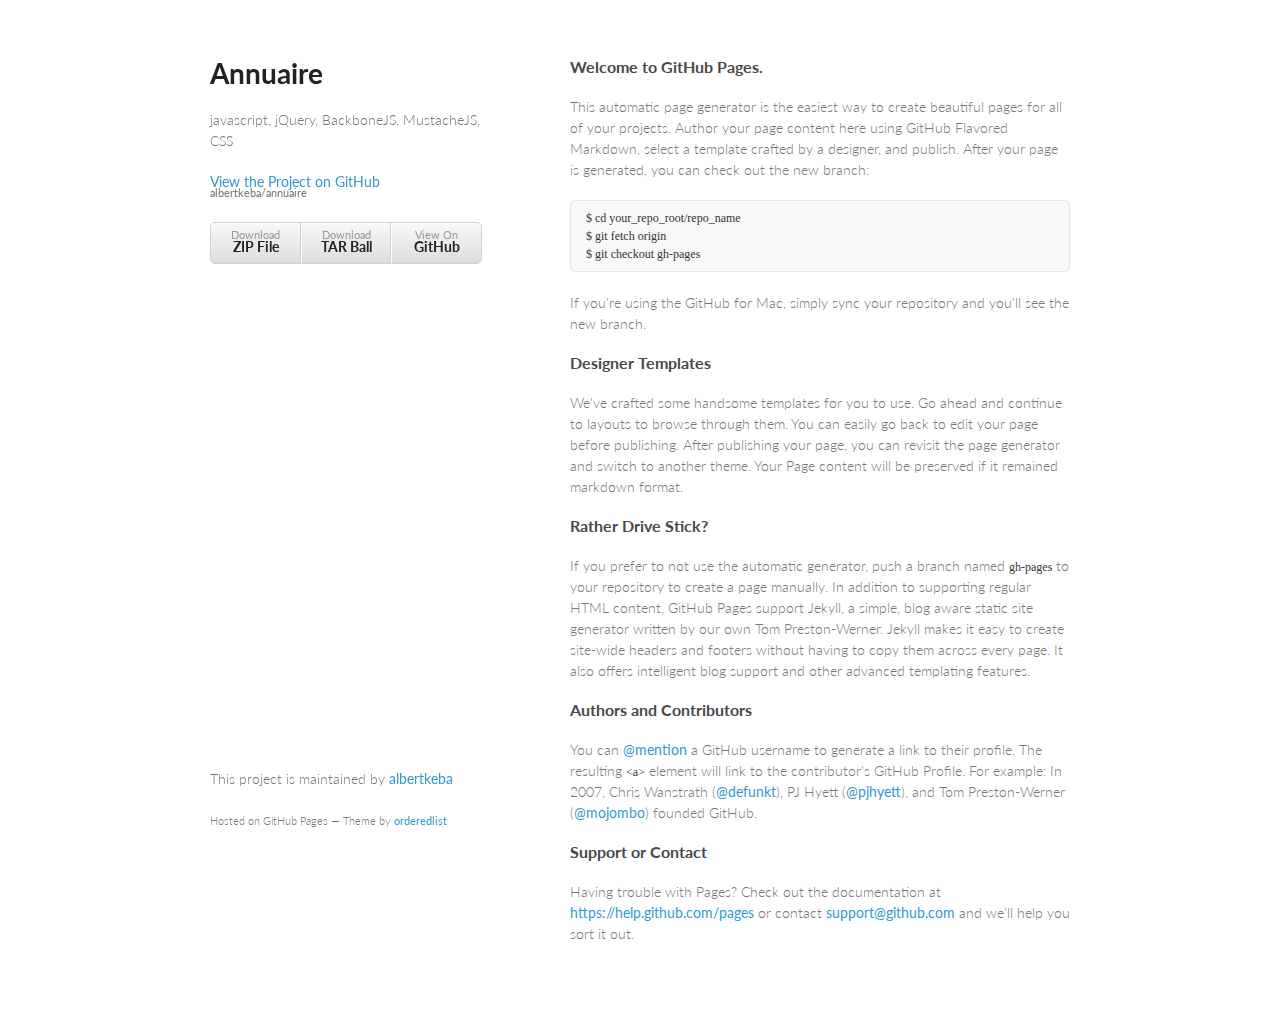
<file: index.html>
<!doctype html>
<html>
  <head>
    <meta charset="utf-8">
    <meta http-equiv="X-UA-Compatible" content="chrome=1">
    <title>Annuaire by albertkeba</title>

    <link rel="stylesheet" href="stylesheets/styles.css">
    <link rel="stylesheet" href="stylesheets/pygment_trac.css">
    <meta name="viewport" content="width=device-width, initial-scale=1, user-scalable=no">
    <!--[if lt IE 9]>
    <script src="//html5shiv.googlecode.com/svn/trunk/html5.js"></script>
    <![endif]-->
  </head>
  <body>
    <div class="wrapper">
      <header>
        <h1>Annuaire</h1>
        <p>javascript, jQuery, BackboneJS, MustacheJS, CSS</p>

        <p class="view"><a href="https://github.com/albertkeba/annuaire">View the Project on GitHub <small>albertkeba/annuaire</small></a></p>


        <ul>
          <li><a href="https://github.com/albertkeba/annuaire/zipball/master">Download <strong>ZIP File</strong></a></li>
          <li><a href="https://github.com/albertkeba/annuaire/tarball/master">Download <strong>TAR Ball</strong></a></li>
          <li><a href="https://github.com/albertkeba/annuaire">View On <strong>GitHub</strong></a></li>
        </ul>
      </header>
      <section>
        <h3>
<a id="welcome-to-github-pages" class="anchor" href="#welcome-to-github-pages" aria-hidden="true"><span class="octicon octicon-link"></span></a>Welcome to GitHub Pages.</h3>

<p>This automatic page generator is the easiest way to create beautiful pages for all of your projects. Author your page content here using GitHub Flavored Markdown, select a template crafted by a designer, and publish. After your page is generated, you can check out the new branch:</p>

<pre><code>$ cd your_repo_root/repo_name
$ git fetch origin
$ git checkout gh-pages
</code></pre>

<p>If you're using the GitHub for Mac, simply sync your repository and you'll see the new branch.</p>

<h3>
<a id="designer-templates" class="anchor" href="#designer-templates" aria-hidden="true"><span class="octicon octicon-link"></span></a>Designer Templates</h3>

<p>We've crafted some handsome templates for you to use. Go ahead and continue to layouts to browse through them. You can easily go back to edit your page before publishing. After publishing your page, you can revisit the page generator and switch to another theme. Your Page content will be preserved if it remained markdown format.</p>

<h3>
<a id="rather-drive-stick" class="anchor" href="#rather-drive-stick" aria-hidden="true"><span class="octicon octicon-link"></span></a>Rather Drive Stick?</h3>

<p>If you prefer to not use the automatic generator, push a branch named <code>gh-pages</code> to your repository to create a page manually. In addition to supporting regular HTML content, GitHub Pages support Jekyll, a simple, blog aware static site generator written by our own Tom Preston-Werner. Jekyll makes it easy to create site-wide headers and footers without having to copy them across every page. It also offers intelligent blog support and other advanced templating features.</p>

<h3>
<a id="authors-and-contributors" class="anchor" href="#authors-and-contributors" aria-hidden="true"><span class="octicon octicon-link"></span></a>Authors and Contributors</h3>

<p>You can <a href="https://github.com/blog/821" class="user-mention">@mention</a> a GitHub username to generate a link to their profile. The resulting <code>&lt;a&gt;</code> element will link to the contributor's GitHub Profile. For example: In 2007, Chris Wanstrath (<a href="https://github.com/defunkt" class="user-mention">@defunkt</a>), PJ Hyett (<a href="https://github.com/pjhyett" class="user-mention">@pjhyett</a>), and Tom Preston-Werner (<a href="https://github.com/mojombo" class="user-mention">@mojombo</a>) founded GitHub.</p>

<h3>
<a id="support-or-contact" class="anchor" href="#support-or-contact" aria-hidden="true"><span class="octicon octicon-link"></span></a>Support or Contact</h3>

<p>Having trouble with Pages? Check out the documentation at <a href="https://help.github.com/pages">https://help.github.com/pages</a> or contact <a href="mailto:support@github.com">support@github.com</a> and we’ll help you sort it out.</p>
      </section>
      <footer>
        <p>This project is maintained by <a href="https://github.com/albertkeba">albertkeba</a></p>
        <p><small>Hosted on GitHub Pages &mdash; Theme by <a href="https://github.com/orderedlist">orderedlist</a></small></p>
      </footer>
    </div>
    <script src="javascripts/scale.fix.js"></script>
    
  </body>
</html>
</file>
<file: stylesheets/styles.css>
@import url(https://fonts.googleapis.com/css?family=Lato:300italic,700italic,300,700);

body {
  padding:50px;
  font:14px/1.5 Lato, "Helvetica Neue", Helvetica, Arial, sans-serif;
  color:#777;
  font-weight:300;
}

h1, h2, h3, h4, h5, h6 {
  color:#222;
  margin:0 0 20px;
}

p, ul, ol, table, pre, dl {
  margin:0 0 20px;
}

h1, h2, h3 {
  line-height:1.1;
}

h1 {
  font-size:28px;
}

h2 {
  color:#393939;
}

h3, h4, h5, h6 {
  color:#494949;
}

a {
  color:#39c;
  font-weight:400;
  text-decoration:none;
}

a small {
  font-size:11px;
  color:#777;
  margin-top:-0.6em;
  display:block;
}

.wrapper {
  width:860px;
  margin:0 auto;
}

blockquote {
  border-left:1px solid #e5e5e5;
  margin:0;
  padding:0 0 0 20px;
  font-style:italic;
}

code, pre {
  font-family:Monaco, Bitstream Vera Sans Mono, Lucida Console, Terminal;
  color:#333;
  font-size:12px;
}

pre {
  padding:8px 15px;
  background: #f8f8f8;  
  border-radius:5px;
  border:1px solid #e5e5e5;
  overflow-x: auto;
}

table {
  width:100%;
  border-collapse:collapse;
}

th, td {
  text-align:left;
  padding:5px 10px;
  border-bottom:1px solid #e5e5e5;
}

dt {
  color:#444;
  font-weight:700;
}

th {
  color:#444;
}

img {
  max-width:100%;
}

header {
  width:270px;
  float:left;
  position:fixed;
}

header ul {
  list-style:none;
  height:40px;
  
  padding:0;
  
  background: #eee;
  background: -moz-linear-gradient(top, #f8f8f8 0%, #dddddd 100%);
  background: -webkit-gradient(linear, left top, left bottom, color-stop(0%,#f8f8f8), color-stop(100%,#dddddd));
  background: -webkit-linear-gradient(top, #f8f8f8 0%,#dddddd 100%);
  background: -o-linear-gradient(top, #f8f8f8 0%,#dddddd 100%);
  background: -ms-linear-gradient(top, #f8f8f8 0%,#dddddd 100%);
  background: linear-gradient(top, #f8f8f8 0%,#dddddd 100%);
  
  border-radius:5px;
  border:1px solid #d2d2d2;
  box-shadow:inset #fff 0 1px 0, inset rgba(0,0,0,0.03) 0 -1px 0;
  width:270px;
}

header li {
  width:89px;
  float:left;
  border-right:1px solid #d2d2d2;
  height:40px;
}

header ul a {
  line-height:1;
  font-size:11px;
  color:#999;
  display:block;
  text-align:center;
  padding-top:6px;
  height:40px;
}

strong {
  color:#222;
  font-weight:700;
}

header ul li + li {
  width:88px;
  border-left:1px solid #fff;
}

header ul li + li + li {
  border-right:none;
  width:89px;
}

header ul a strong {
  font-size:14px;
  display:block;
  color:#222;
}

section {
  width:500px;
  float:right;
  padding-bottom:50px;
}

small {
  font-size:11px;
}

hr {
  border:0;
  background:#e5e5e5;
  height:1px;
  margin:0 0 20px;
}

footer {
  width:270px;
  float:left;
  position:fixed;
  bottom:50px;
}

@media print, screen and (max-width: 960px) {
  
  div.wrapper {
    width:auto;
    margin:0;
  }
  
  header, section, footer {
    float:none;
    position:static;
    width:auto;
  }
  
  header {
    padding-right:320px;
  }
  
  section {
    border:1px solid #e5e5e5;
    border-width:1px 0;
    padding:20px 0;
    margin:0 0 20px;
  }
  
  header a small {
    display:inline;
  }
  
  header ul {
    position:absolute;
    right:50px;
    top:52px;
  }
}

@media print, screen and (max-width: 720px) {
  body {
    word-wrap:break-word;
  }
  
  header {
    padding:0;
  }
  
  header ul, header p.view {
    position:static;
  }
  
  pre, code {
    word-wrap:normal;
  }
}

@media print, screen and (max-width: 480px) {
  body {
    padding:15px;
  }
  
  header ul {
    display:none;
  }
}

@media print {
  body {
    padding:0.4in;
    font-size:12pt;
    color:#444;
  }
}
</file>
<file: stylesheets/pygment_trac.css>
.highlight  { background: #ffffff; }
.highlight .c { color: #999988; font-style: italic } /* Comment */
.highlight .err { color: #a61717; background-color: #e3d2d2 } /* Error */
.highlight .k { font-weight: bold } /* Keyword */
.highlight .o { font-weight: bold } /* Operator */
.highlight .cm { color: #999988; font-style: italic } /* Comment.Multiline */
.highlight .cp { color: #999999; font-weight: bold } /* Comment.Preproc */
.highlight .c1 { color: #999988; font-style: italic } /* Comment.Single */
.highlight .cs { color: #999999; font-weight: bold; font-style: italic } /* Comment.Special */
.highlight .gd { color: #000000; background-color: #ffdddd } /* Generic.Deleted */
.highlight .gd .x { color: #000000; background-color: #ffaaaa } /* Generic.Deleted.Specific */
.highlight .ge { font-style: italic } /* Generic.Emph */
.highlight .gr { color: #aa0000 } /* Generic.Error */
.highlight .gh { color: #999999 } /* Generic.Heading */
.highlight .gi { color: #000000; background-color: #ddffdd } /* Generic.Inserted */
.highlight .gi .x { color: #000000; background-color: #aaffaa } /* Generic.Inserted.Specific */
.highlight .go { color: #888888 } /* Generic.Output */
.highlight .gp { color: #555555 } /* Generic.Prompt */
.highlight .gs { font-weight: bold } /* Generic.Strong */
.highlight .gu { color: #800080; font-weight: bold; } /* Generic.Subheading */
.highlight .gt { color: #aa0000 } /* Generic.Traceback */
.highlight .kc { font-weight: bold } /* Keyword.Constant */
.highlight .kd { font-weight: bold } /* Keyword.Declaration */
.highlight .kn { font-weight: bold } /* Keyword.Namespace */
.highlight .kp { font-weight: bold } /* Keyword.Pseudo */
.highlight .kr { font-weight: bold } /* Keyword.Reserved */
.highlight .kt { color: #445588; font-weight: bold } /* Keyword.Type */
.highlight .m { color: #009999 } /* Literal.Number */
.highlight .s { color: #d14 } /* Literal.String */
.highlight .na { color: #008080 } /* Name.Attribute */
.highlight .nb { color: #0086B3 } /* Name.Builtin */
.highlight .nc { color: #445588; font-weight: bold } /* Name.Class */
.highlight .no { color: #008080 } /* Name.Constant */
.highlight .ni { color: #800080 } /* Name.Entity */
.highlight .ne { color: #990000; font-weight: bold } /* Name.Exception */
.highlight .nf { color: #990000; font-weight: bold } /* Name.Function */
.highlight .nn { color: #555555 } /* Name.Namespace */
.highlight .nt { color: #000080 } /* Name.Tag */
.highlight .nv { color: #008080 } /* Name.Variable */
.highlight .ow { font-weight: bold } /* Operator.Word */
.highlight .w { color: #bbbbbb } /* Text.Whitespace */
.highlight .mf { color: #009999 } /* Literal.Number.Float */
.highlight .mh { color: #009999 } /* Literal.Number.Hex */
.highlight .mi { color: #009999 } /* Literal.Number.Integer */
.highlight .mo { color: #009999 } /* Literal.Number.Oct */
.highlight .sb { color: #d14 } /* Literal.String.Backtick */
.highlight .sc { color: #d14 } /* Literal.String.Char */
.highlight .sd { color: #d14 } /* Literal.String.Doc */
.highlight .s2 { color: #d14 } /* Literal.String.Double */
.highlight .se { color: #d14 } /* Literal.String.Escape */
.highlight .sh { color: #d14 } /* Literal.String.Heredoc */
.highlight .si { color: #d14 } /* Literal.String.Interpol */
.highlight .sx { color: #d14 } /* Literal.String.Other */
.highlight .sr { color: #009926 } /* Literal.String.Regex */
.highlight .s1 { color: #d14 } /* Literal.String.Single */
.highlight .ss { color: #990073 } /* Literal.String.Symbol */
.highlight .bp { color: #999999 } /* Name.Builtin.Pseudo */
.highlight .vc { color: #008080 } /* Name.Variable.Class */
.highlight .vg { color: #008080 } /* Name.Variable.Global */
.highlight .vi { color: #008080 } /* Name.Variable.Instance */
.highlight .il { color: #009999 } /* Literal.Number.Integer.Long */

.type-csharp .highlight .k { color: #0000FF }
.type-csharp .highlight .kt { color: #0000FF }
.type-csharp .highlight .nf { color: #000000; font-weight: normal }
.type-csharp .highlight .nc { color: #2B91AF }
.type-csharp .highlight .nn { color: #000000 }
.type-csharp .highlight .s { color: #A31515 }
.type-csharp .highlight .sc { color: #A31515 }
</file>
